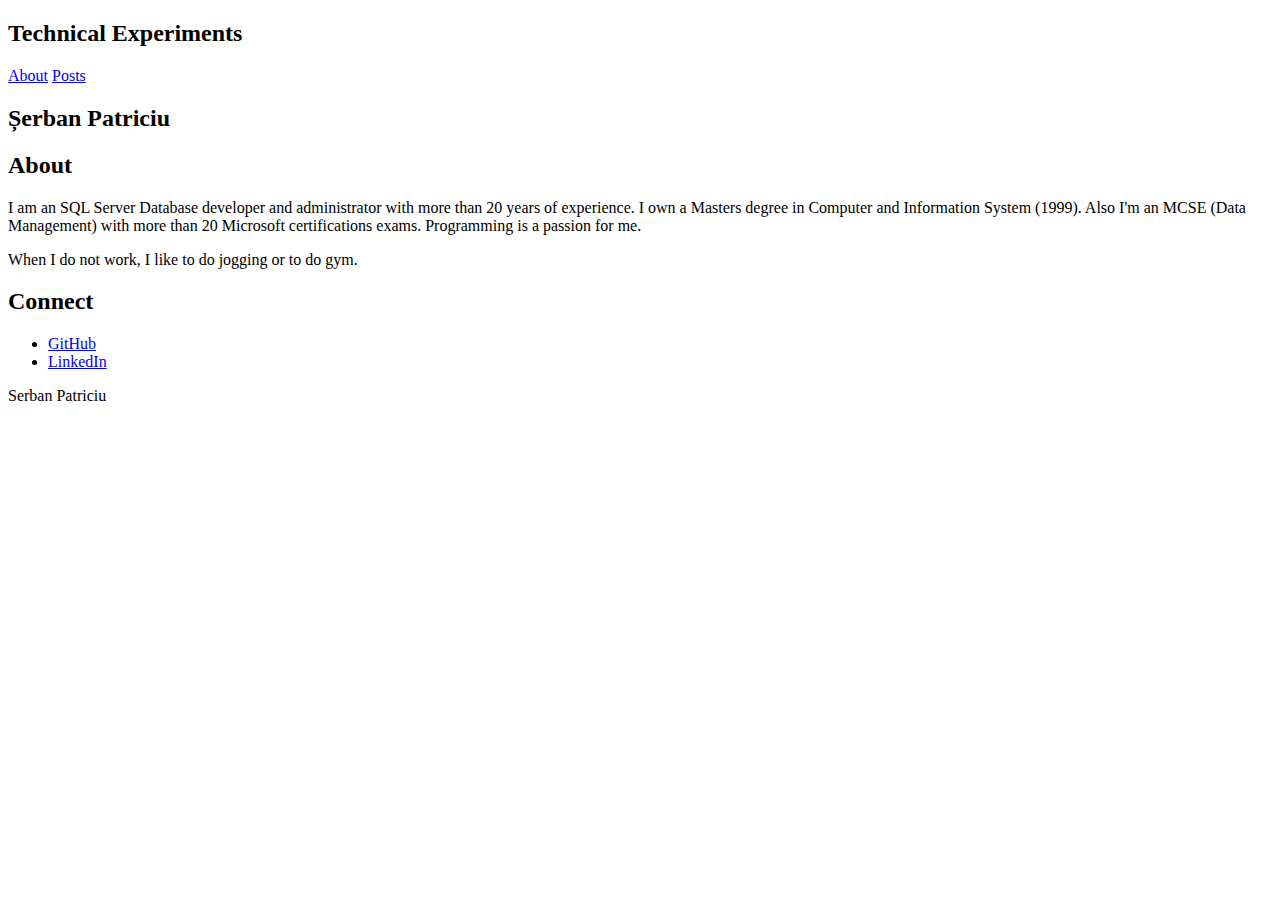
<file: about.html>
<!DOCTYPE html>
<html>

<head>
  <meta charset="utf-8">
  <meta http-equiv="X-UA-Compatible" content="IE=edge">
  <meta name="viewport" content="width=device-width, initial-scale=1">

  <title>Technical Experiments - Sql Server DBA and Developer</title>
  <meta name="description" content="sql server database administrator, sql developer">
</head>

<body>
  <header>
    <h2>Technical Experiments</h2>
    <nav>
      <a href="about.html">About</a>
      <a href="index.html">Posts</a>
    </nav>
  </header>
  <section>
    <h2>Șerban Patriciu</h2>
    <article>
      <h2>About</h2>
      <p>I am an SQL Server Database developer and administrator with more than 20 years of experience. I own a Masters degree
        in Computer and Information System (1999). Also I'm an MCSE (Data Management) with more than 20 Microsoft certifications
        exams. Programming is a passion for me.</p>

      <p>When I do not work, I like to do jogging or to do gym.</p>
    </article>
    <article>
      <h2>Connect</h2>
      <ul>
        <li>
          <a href="https://github.com/pserban">GitHub</a>
        </li>
        <li>
          <a href="https://www.linkedin.com/in/serban-patriciu">LinkedIn</a>
        </li>
      </ul>
    </article>
  </section>
  <footer>
    <p>Serban Patriciu</p>
  </footer>
</body>

</html>
</file>
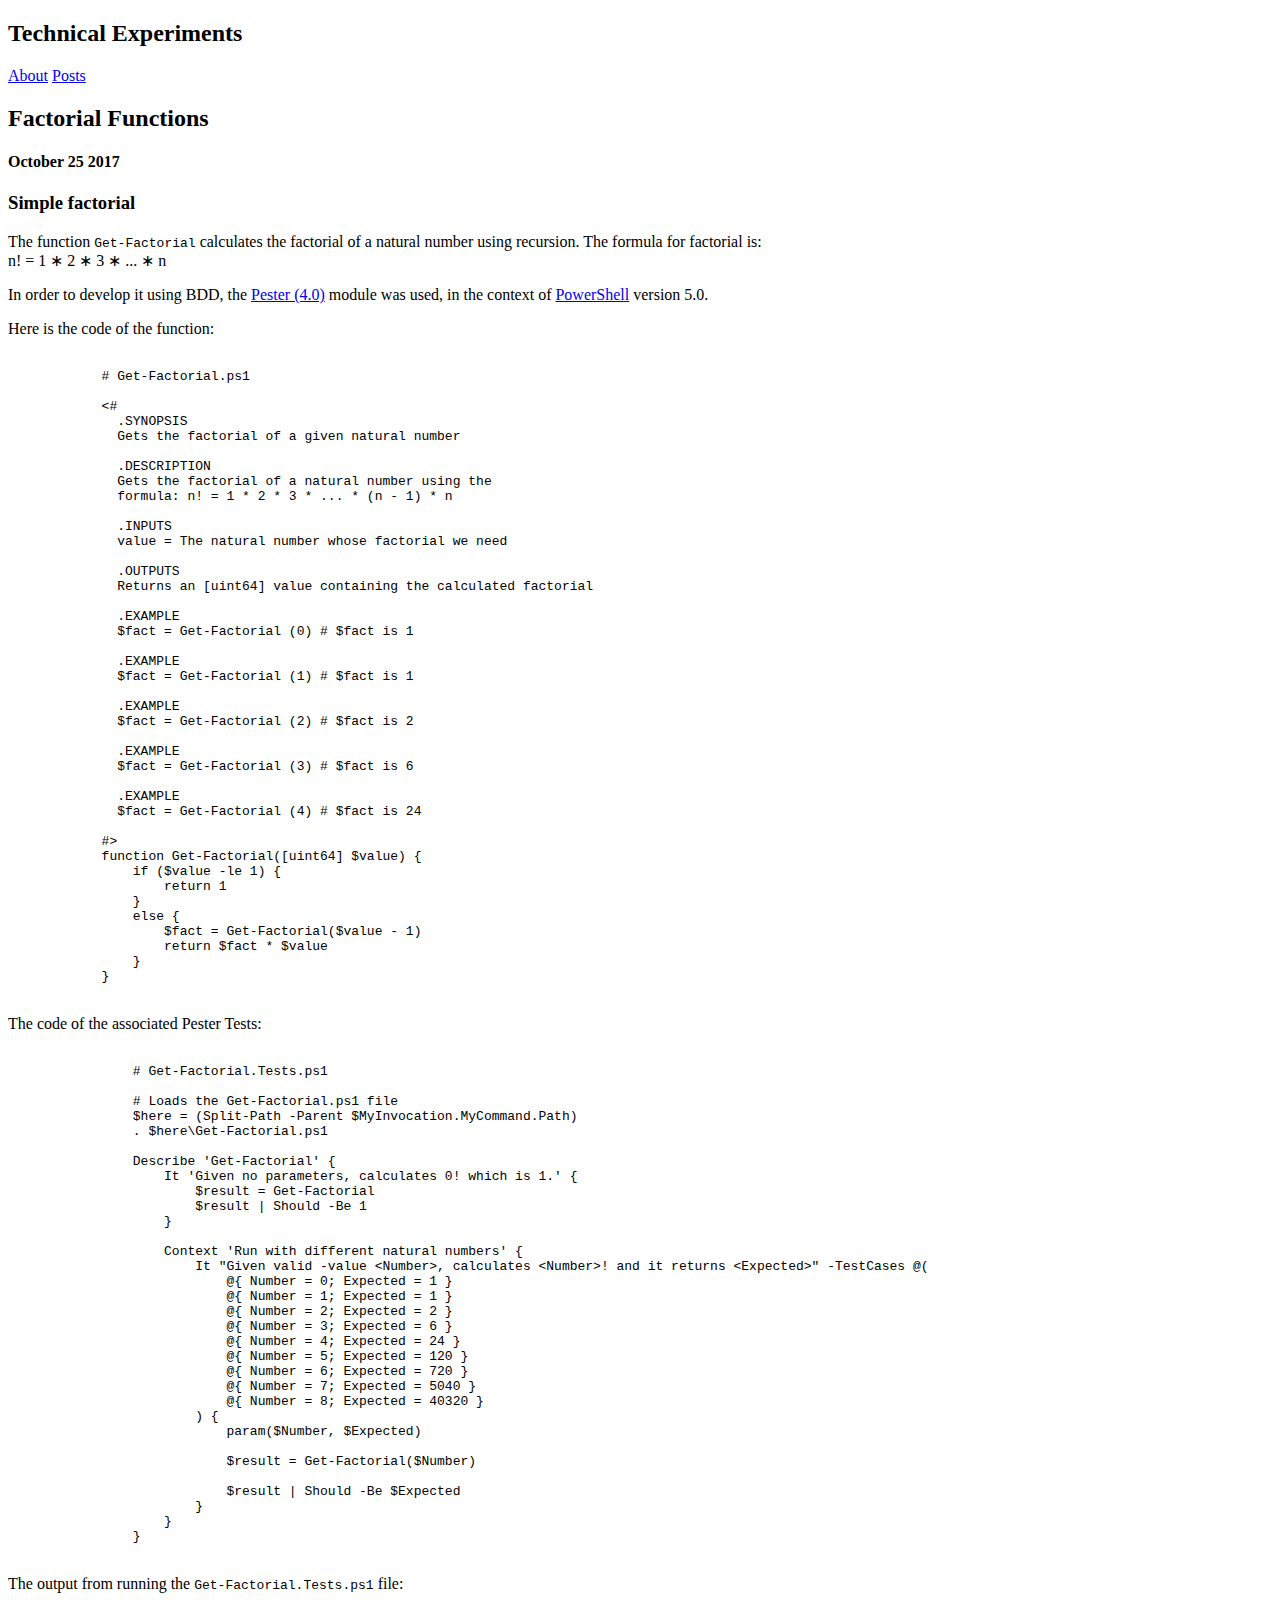
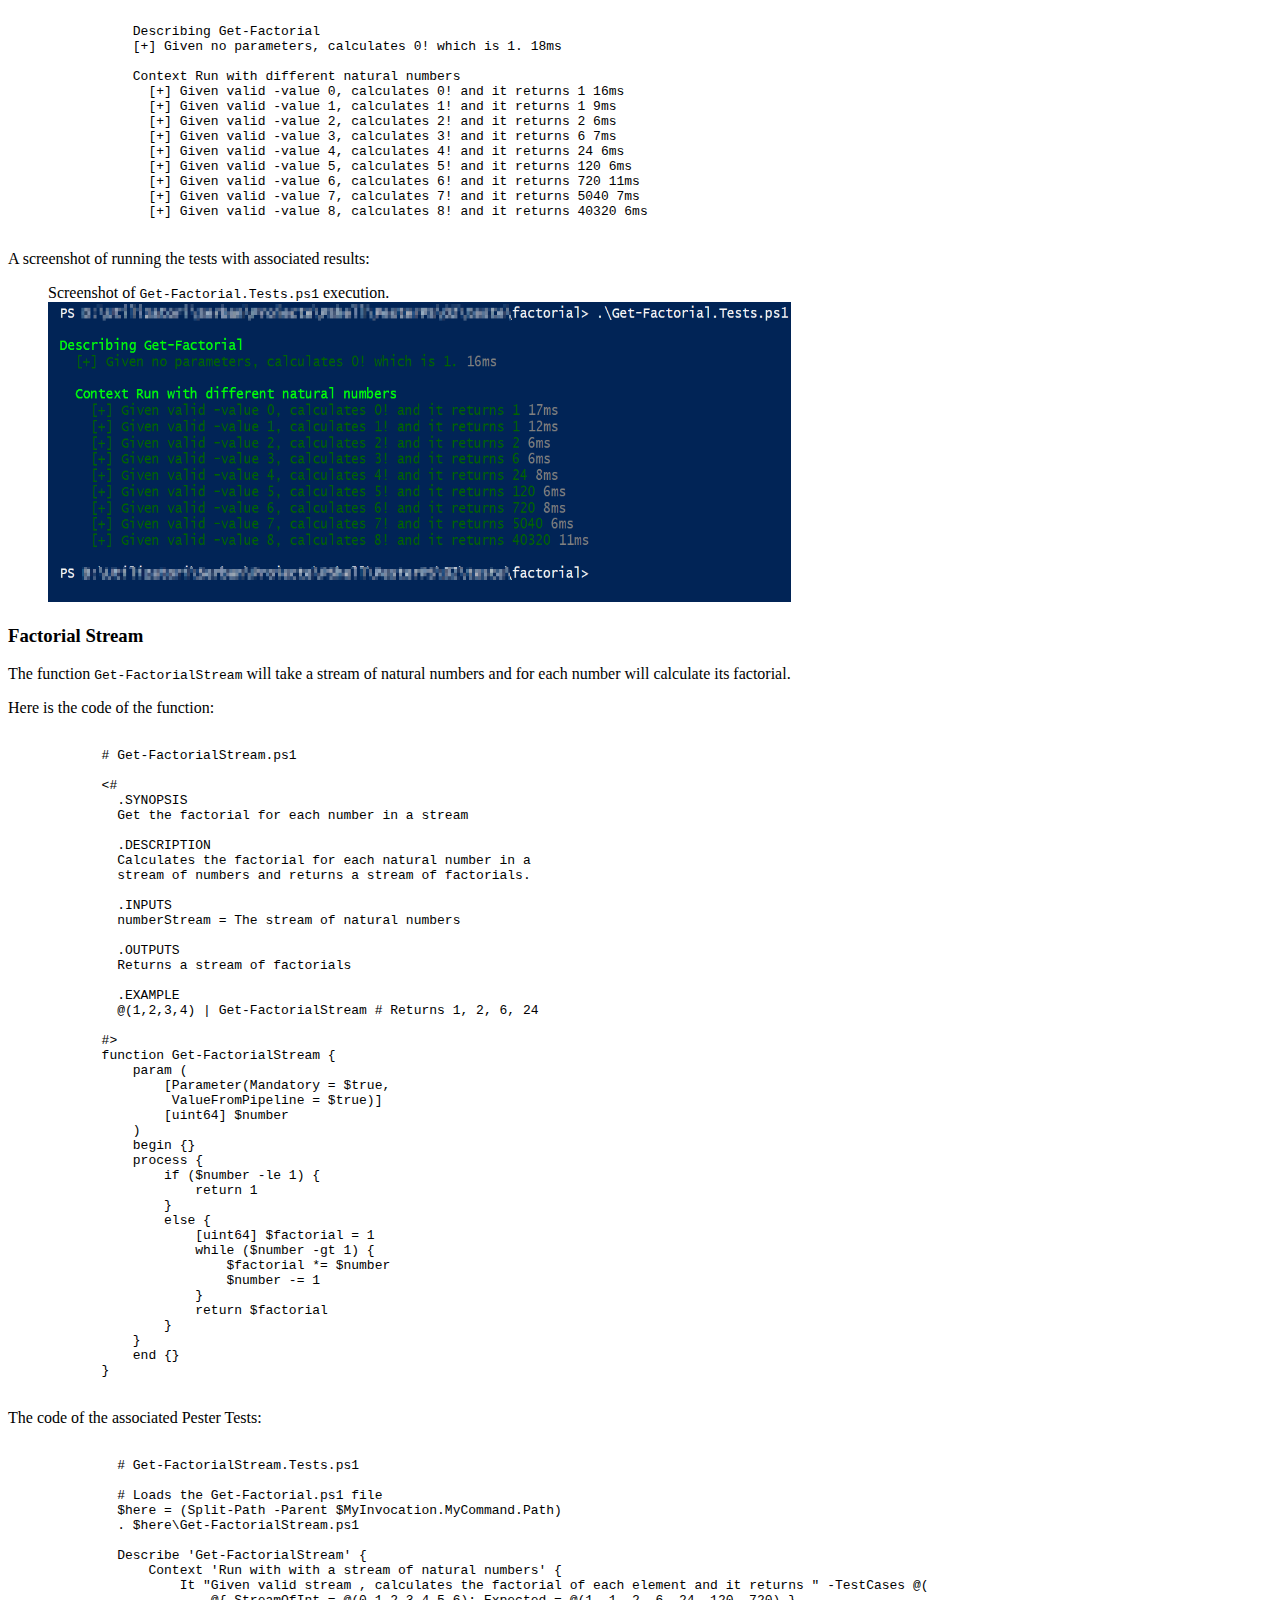
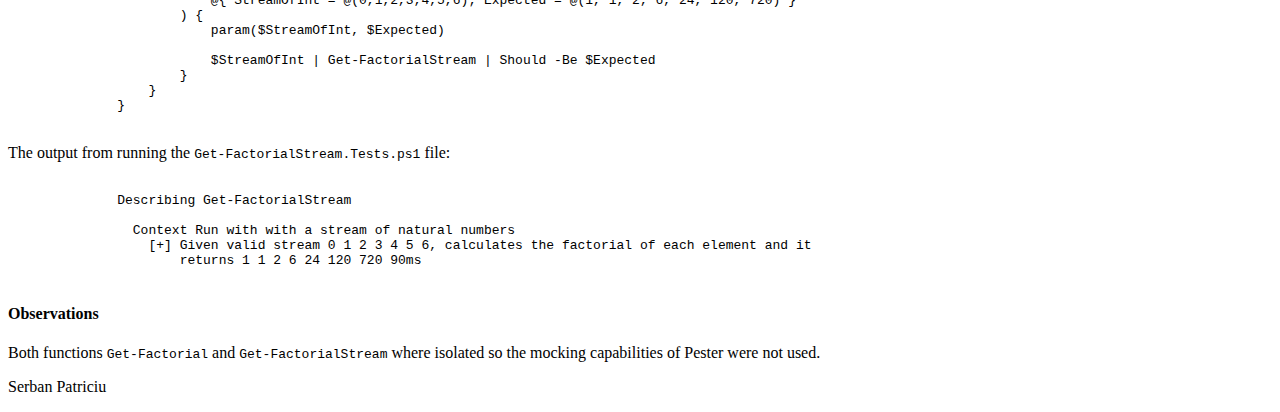
<file: blog/2017/10/25/factorial-pester.html>
<!DOCTYPE html>
<html>

  <head>
  <meta charset="utf-8">
  <meta http-equiv="X-UA-Compatible" content="IE=edge">
  <meta name="viewport" content="width=device-width, initial-scale=1">

  <title>Technical Experiments - PowerShell and Pester</title>
  <meta name="description" content="powershell, pester">
</head>
  <body>
    <header>            
      <h2>Technical Experiments</h2>
      <nav>
        <a href="/about.html">About</a>
        <a href="/index.html">Posts</a>
      </nav>
    </header>
    <section>
      <hgroup>
        <h2>Factorial Functions</h2>
        <h4><time date="2017-10-25" pubdate>October 25 2017</time></h4>
      </hgroup>
      <article>
        <h3>Simple factorial</h3>        
        <p>The function <code>Get-Factorial</code> calculates the factorial of a natural
            number using recursion. The formula for factorial is: <br />
            n! = 1 &lowast; 2 &lowast; 3 &lowast; ... &lowast; n </p>
        <p>In order to develop it using BDD, the 
            <a href="https://github.com/pester/Pester">Pester (4.0)</a> module was used, in
            the context of 
            <a href="https://en.wikipedia.org/wiki/PowerShell">PowerShell</a> version 5.0.</p>
        <p>Here is the code of the function:</p>
        <pre><code>
            # Get-Factorial.ps1
            
            &lt;#
              .SYNOPSIS
              Gets the factorial of a given natural number
            
              .DESCRIPTION
              Gets the factorial of a natural number using the
              formula: n! = 1 * 2 * 3 * ... * (n - 1) * n
            
              .INPUTS 
              value = The natural number whose factorial we need
            
              .OUTPUTS
              Returns an [uint64] value containing the calculated factorial
            
              .EXAMPLE
              $fact = Get-Factorial (0) # $fact is 1
            
              .EXAMPLE
              $fact = Get-Factorial (1) # $fact is 1
            
              .EXAMPLE
              $fact = Get-Factorial (2) # $fact is 2
            
              .EXAMPLE
              $fact = Get-Factorial (3) # $fact is 6
            
              .EXAMPLE
              $fact = Get-Factorial (4) # $fact is 24
            
            #&gt;
            function Get-Factorial([uint64] $value) {
                if ($value -le 1) {
                    return 1
                }
                else {
                    $fact = Get-Factorial($value - 1)
                    return $fact * $value
                }
            }           
        </code></pre>
        <p>The code of the associated Pester Tests:</p>
        <pre><code>
                # Get-Factorial.Tests.ps1
                
                # Loads the Get-Factorial.ps1 file
                $here = (Split-Path -Parent $MyInvocation.MyCommand.Path)
                . $here\Get-Factorial.ps1
                
                Describe 'Get-Factorial' {
                    It 'Given no parameters, calculates 0! which is 1.' {
                        $result = Get-Factorial
                        $result | Should -Be 1
                    }
                
                    Context 'Run with different natural numbers' {
                        It "Given valid -value &lt;Number&gt;, calculates &lt;Number&gt;&#33; and it returns &lt;Expected&gt;" -TestCases @(
                            @{ Number = 0; Expected = 1 }
                            @{ Number = 1; Expected = 1 }
                            @{ Number = 2; Expected = 2 }
                            @{ Number = 3; Expected = 6 }
                            @{ Number = 4; Expected = 24 }
                            @{ Number = 5; Expected = 120 }
                            @{ Number = 6; Expected = 720 }
                            @{ Number = 7; Expected = 5040 }
                            @{ Number = 8; Expected = 40320 }
                        ) {
                            param($Number, $Expected)
                
                            $result = Get-Factorial($Number)
                
                            $result | Should -Be $Expected
                        }
                    }
                }            
        </code></pre>
        <p>The output from running the 
            <code>Get-Factorial.Tests.ps1</code> file:
        </p>
        <pre><output>
                Describing Get-Factorial
                [+] Given no parameters, calculates 0! which is 1. 18ms
              
                Context Run with different natural numbers
                  [+] Given valid -value 0, calculates 0! and it returns 1 16ms
                  [+] Given valid -value 1, calculates 1! and it returns 1 9ms
                  [+] Given valid -value 2, calculates 2! and it returns 2 6ms
                  [+] Given valid -value 3, calculates 3! and it returns 6 7ms
                  [+] Given valid -value 4, calculates 4! and it returns 24 6ms
                  [+] Given valid -value 5, calculates 5! and it returns 120 6ms
                  [+] Given valid -value 6, calculates 6! and it returns 720 11ms
                  [+] Given valid -value 7, calculates 7! and it returns 5040 7ms
                  [+] Given valid -value 8, calculates 8! and it returns 40320 6ms            
        </output></pre>   
        <p>A screenshot of running the tests with associated results:</p>
        <figure>
            <figcaption>
                Screenshot of <code>Get-Factorial.Tests.ps1</code> execution.
            </figcaption>
            <img src="factorialpester01.png" height="300" width="743">                
        </figure>    
      </article>
      <article>
          <h3>Factorial Stream</h3>
          <p>The function <code>Get-FactorialStream</code> will take a stream of
            natural numbers and for each number will calculate its factorial.
          </p>    
          <p>Here is the code of the function:</p>
          <pre><code>
            # Get-FactorialStream.ps1
            
            &lt;#
              .SYNOPSIS
              Get the factorial for each number in a stream
            
              .DESCRIPTION
              Calculates the factorial for each natural number in a
              stream of numbers and returns a stream of factorials.
            
              .INPUTS
              numberStream = The stream of natural numbers
              
              .OUTPUTS
              Returns a stream of factorials
              
              .EXAMPLE
              @(1,2,3,4) | Get-FactorialStream # Returns 1, 2, 6, 24
                
            #&gt;
            function Get-FactorialStream {
                param (
                    [Parameter(Mandatory = $true,
                     ValueFromPipeline = $true)]
                    [uint64] $number
                )
                begin {}
                process {
                    if ($number -le 1) {
                        return 1
                    }
                    else {
                        [uint64] $factorial = 1
                        while ($number -gt 1) {
                            $factorial *= $number
                            $number -= 1
                        }
                        return $factorial
                    }
                }
                end {}
            }           
          </code></pre> 
          <p>The code of the associated Pester Tests:</p>
          <pre><code>
              # Get-FactorialStream.Tests.ps1
              
              # Loads the Get-Factorial.ps1 file
              $here = (Split-Path -Parent $MyInvocation.MyCommand.Path)
              . $here\Get-FactorialStream.ps1
              
              Describe 'Get-FactorialStream' {
                  Context 'Run with with a stream of natural numbers' {
                      It "Given valid stream <StreamOfInt>, calculates the factorial of each element and it returns <Expected>" -TestCases @(
                          @{ StreamOfInt = @(0,1,2,3,4,5,6); Expected = @(1, 1, 2, 6, 24, 120, 720) }
                      ) {
                          param($StreamOfInt, $Expected) 
              
                          $StreamOfInt | Get-FactorialStream | Should -Be $Expected
                      }
                  }
              }            
          </code></pre>
          <p>The output from running the 
              <code>Get-FactorialStream.Tests.ps1</code> file:
          </p>
          <pre><output>
              Describing Get-FactorialStream
              
                Context Run with with a stream of natural numbers
                  [+] Given valid stream 0 1 2 3 4 5 6, calculates the factorial of each element and it 
                      returns 1 1 2 6 24 120 720 90ms            
          </output></pre>                        
      </article>
      <article>
        <h4>Observations</h4>
        <p>Both functions <code>Get-Factorial</code> and <code>Get-FactorialStream</code> 
          where isolated so the mocking capabilities of Pester were not used.</p>
      </article>
    </section>
    <footer>
      <p>Serban Patriciu</p>
    </footer>
  </body>
</html>
</file>
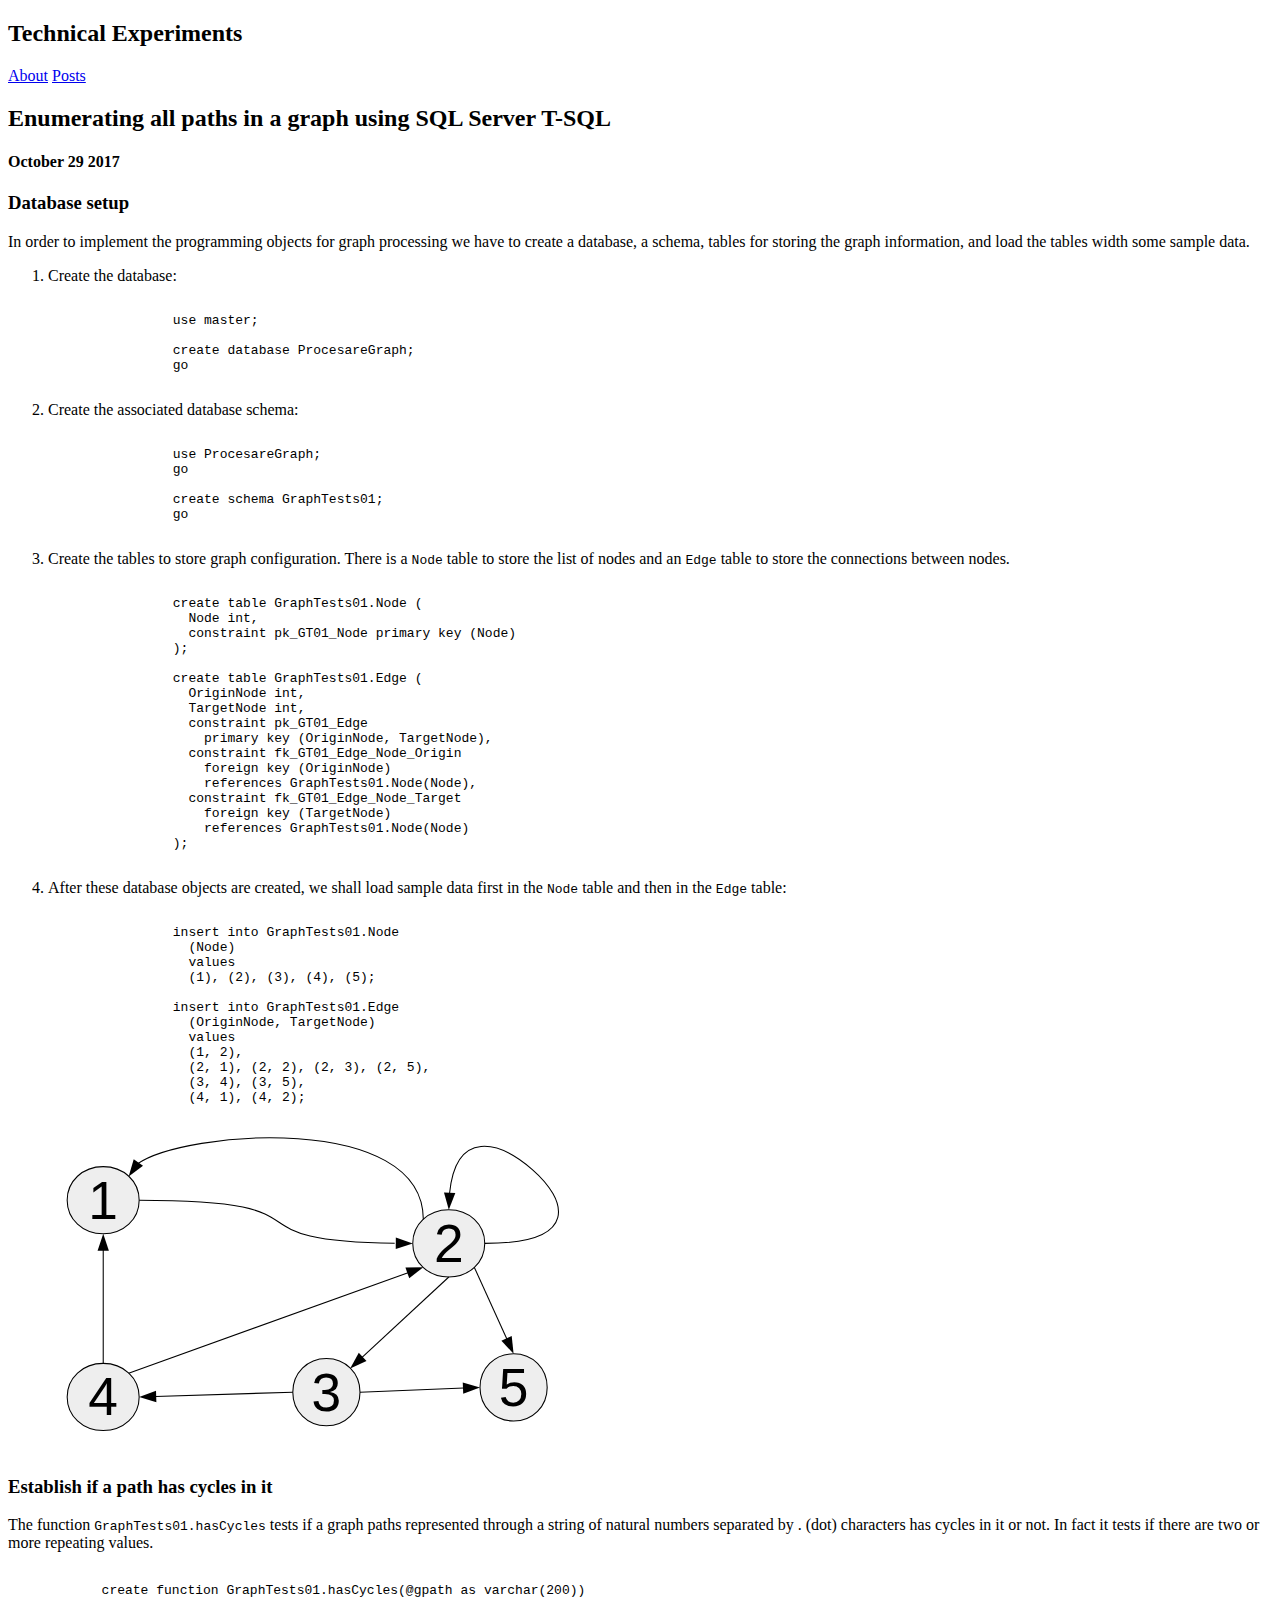
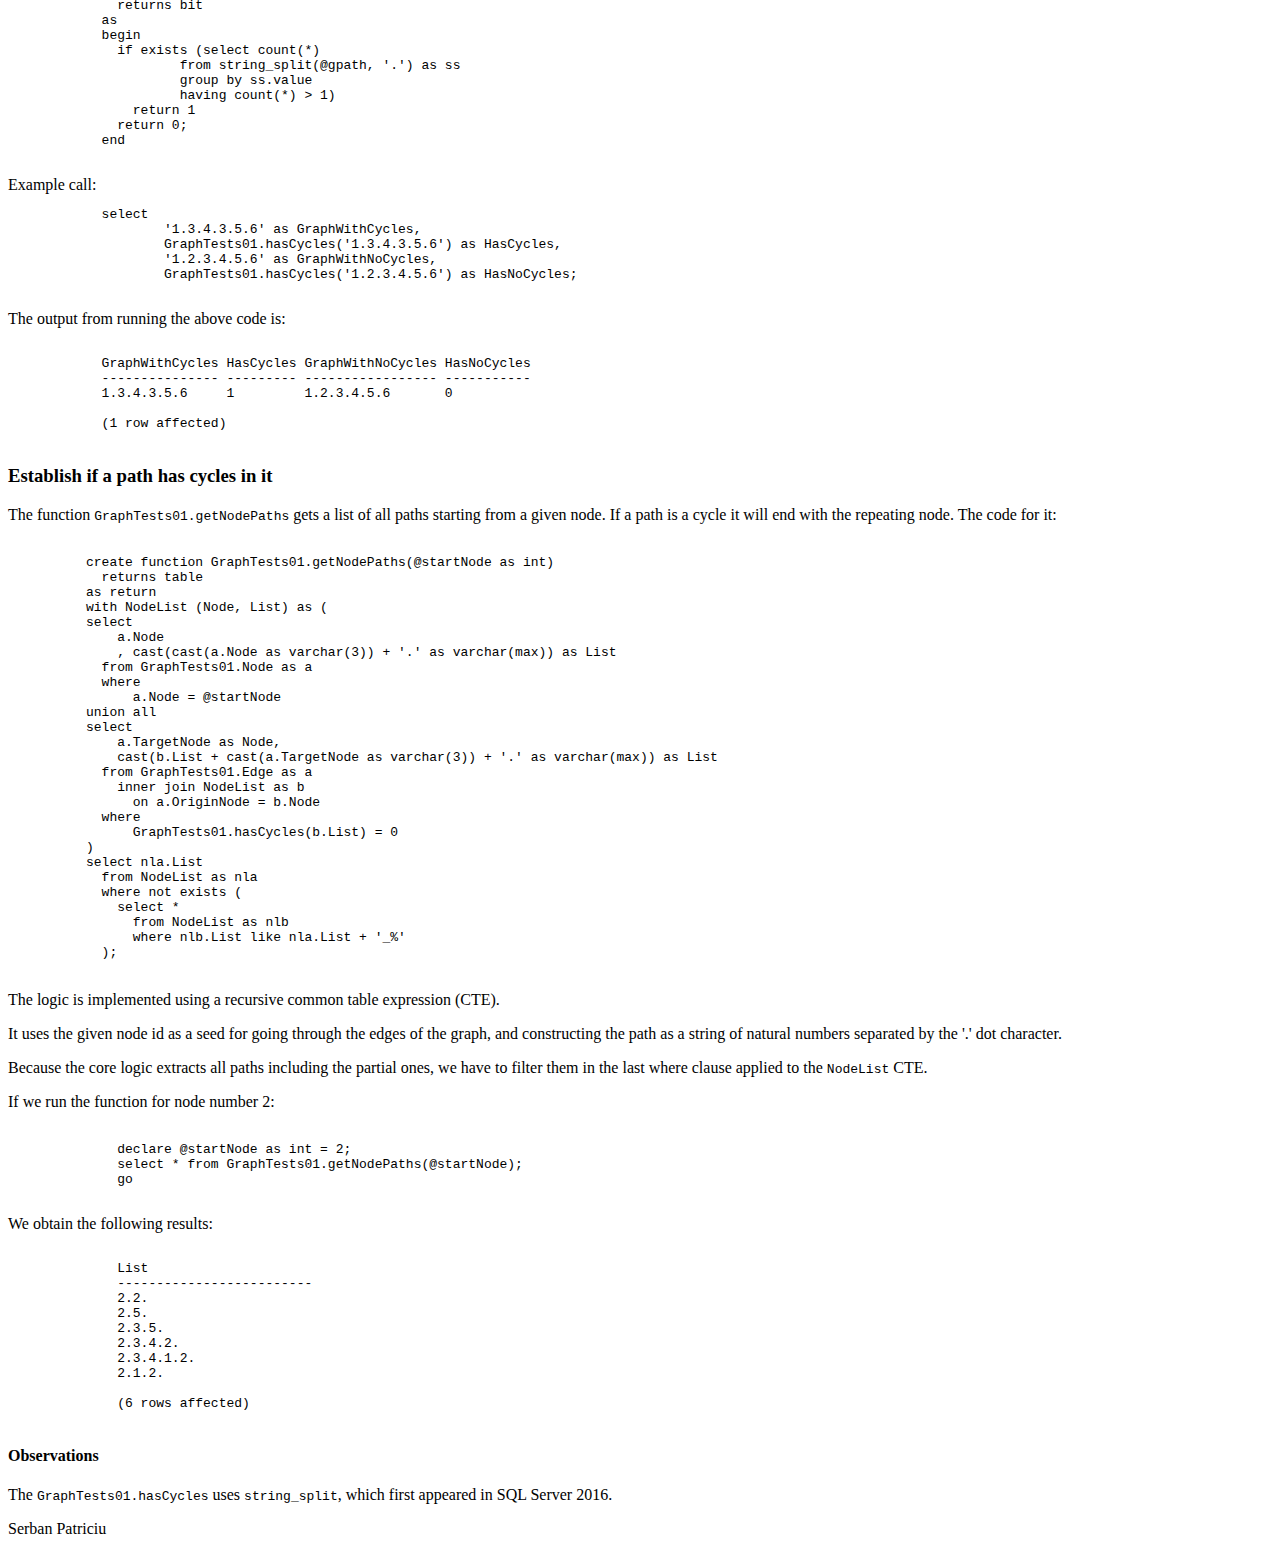
<file: blog/2017/10/29/tsql_graph_path_enumeration.html>
<!DOCTYPE html>
<html>

  <head>
  <meta charset="utf-8">
  <meta http-equiv="X-UA-Compatible" content="IE=edge">
  <meta name="viewport" content="width=device-width, initial-scale=1">

  <title>Technical Experiments - PowerShell and Pester</title>
  <meta name="description" content="t-sql, sql server cte, graph, table-valued function">
</head>
  <body>
    <header>            
      <h2>Technical Experiments</h2>
      <nav>
        <a href="/about.html">About</a>
        <a href="/index.html">Posts</a>
      </nav>
    </header>
    <section>
      <hgroup>
        <h2>Enumerating all paths in a graph using SQL Server T-SQL</h2>
        <h4><time date="2017-10-29" pubdate>October 29 2017</time></h4>
      </hgroup>
      <article>
        <h3>Database setup</h3>
        <p>
          In order to implement the programming objects for graph
          processing we have to create a database, a schema, tables
          for storing the graph information, and load the tables width
          some sample data.
          <ol>
            <li>
              Create the database:
              <pre><code>
                use master;
                
                create database ProcesareGraph;
                go      
              </code></pre>
            </li>
            <li>
              Create the associated database schema:
              <pre><code>
                use ProcesareGraph;
                go
                
                create schema GraphTests01;
                go                      
              </code></pre>
            </li>
            <li>
              Create the tables to store graph configuration. There is a
              <code>Node</code> table to store the list of nodes and an
              <code>Edge</code> table to store the connections between nodes.
              <pre><code>
                create table GraphTests01.Node (
                  Node int,
                  constraint pk_GT01_Node primary key (Node)
                );
                
                create table GraphTests01.Edge (
                  OriginNode int,
                  TargetNode int,
                  constraint pk_GT01_Edge 
                    primary key (OriginNode, TargetNode),
                  constraint fk_GT01_Edge_Node_Origin
                    foreign key (OriginNode) 
                    references GraphTests01.Node(Node),
                  constraint fk_GT01_Edge_Node_Target
                    foreign key (TargetNode)
                    references GraphTests01.Node(Node)
                );                      
              </code></pre>
            </li>
            <li>
              After these database objects are created, we shall load
              sample data first in the <code>Node</code> table and then
              in the <code>Edge</code> table:
              <pre><code>
                insert into GraphTests01.Node
                  (Node)
                  values
                  (1), (2), (3), (4), (5);
                
                insert into GraphTests01.Edge
                  (OriginNode, TargetNode)
                  values
                  (1, 2),
                  (2, 1), (2, 2), (2, 3), (2, 5),
                  (3, 4), (3, 5),
                  (4, 1), (4, 2);                                            
              </code></pre>

              <svg version="1.2" width="141.11mm" height="84.67mm" viewBox="0 0 14111 8467" preserveAspectRatio="xMidYMid" fill-rule="evenodd" stroke-width="28.222" stroke-linejoin="round" xmlns="http://www.w3.org/2000/svg" xmlns:ooo="http://xml.openoffice.org/svg/export" xmlns:xlink="http://www.w3.org/1999/xlink" xmlns:presentation="http://sun.com/xmlns/staroffice/presentation" xmlns:smil="http://www.w3.org/2001/SMIL20/" xmlns:anim="urn:oasis:names:tc:opendocument:xmlns:animation:1.0" xml:space="preserve">
                <defs class="ClipPathGroup">
                 <clipPath id="presentation_clip_path" clipPathUnits="userSpaceOnUse">
                  <rect x="0" y="0" width="14111" height="8467"/>
                 </clipPath>
                 <clipPath id="presentation_clip_path_shrink" clipPathUnits="userSpaceOnUse">
                  <rect x="14" y="8" width="14083" height="8451"/>
                 </clipPath>
                </defs>
                <defs>
                 <font id="EmbeddedFont_1" horiz-adv-x="2048">
                  <font-face font-family="Liberation Sans embedded" units-per-em="2048" font-weight="normal" font-style="normal" ascent="1852" descent="423"/>
                  <missing-glyph horiz-adv-x="2048" d="M 0,0 L 2047,0 2047,2047 0,2047 0,0 Z"/>
                  <glyph unicode="5" horiz-adv-x="980" d="M 1053,459 C 1053,310 1009,193 921,108 832,23 710,-20 553,-20 422,-20 316,9 235,66 154,123 103,206 82,315 L 264,336 C 302,197 400,127 557,127 654,127 729,156 784,215 839,273 866,353 866,455 866,544 839,615 784,670 729,725 654,752 561,752 512,752 467,744 425,729 383,714 341,688 299,651 L 123,651 170,1409 971,1409 971,1256 334,1256 307,809 C 385,869 482,899 598,899 737,899 847,858 930,777 1012,696 1053,590 1053,459 Z"/>
                  <glyph unicode="4" horiz-adv-x="1060" d="M 881,319 L 881,0 711,0 711,319 47,319 47,459 692,1409 881,1409 881,461 1079,461 1079,319 881,319 Z M 711,1206 C 710,1202 700,1184 683,1153 666,1122 653,1100 644,1087 L 283,555 229,481 213,461 711,461 711,1206 Z"/>
                  <glyph unicode="3" horiz-adv-x="980" d="M 1049,389 C 1049,259 1008,158 925,87 842,16 724,-20 571,-20 428,-20 315,12 230,77 145,141 94,236 78,362 L 264,379 C 288,212 390,129 571,129 662,129 733,151 785,196 836,241 862,307 862,395 862,472 833,532 774,575 715,618 629,639 518,639 L 416,639 416,795 514,795 C 613,795 689,817 744,860 798,903 825,962 825,1038 825,1113 803,1173 759,1217 714,1260 648,1282 561,1282 482,1282 418,1262 369,1221 320,1180 291,1123 283,1049 L 102,1063 C 115,1178 163,1268 246,1333 328,1398 434,1430 563,1430 704,1430 814,1397 893,1332 971,1266 1010,1174 1010,1057 1010,967 985,894 935,838 884,781 811,743 715,723 L 715,719 C 820,708 902,672 961,613 1020,554 1049,479 1049,389 Z"/>
                  <glyph unicode="2" horiz-adv-x="980" d="M 103,0 L 103,127 C 137,205 179,274 228,334 277,393 328,447 382,496 436,544 490,589 543,630 596,671 643,713 686,754 729,795 763,839 790,884 816,929 829,981 829,1038 829,1115 806,1175 761,1218 716,1261 653,1282 572,1282 495,1282 432,1261 383,1220 333,1178 304,1119 295,1044 L 111,1061 C 124,1174 172,1263 255,1330 337,1397 443,1430 572,1430 714,1430 823,1397 900,1330 976,1263 1014,1167 1014,1044 1014,989 1002,935 977,881 952,827 914,773 865,719 816,665 721,581 582,468 505,405 444,349 399,299 354,248 321,200 301,153 L 1036,153 1036,0 103,0 Z"/>
                  <glyph unicode="1" horiz-adv-x="900" d="M 156,0 L 156,153 515,153 515,1237 197,1010 197,1180 530,1409 696,1409 696,153 1039,153 1039,0 156,0 Z"/>
                 </font>
                </defs>
                <defs class="TextShapeIndex">
                 <g ooo:slide="id1" ooo:id-list="id3 id4 id5 id6 id7 id8 id9 id10 id11 id12 id13 id14 id15 id16"/>
                </defs>
                <defs class="EmbeddedBulletChars">
                 <g id="bullet-char-template-57356" transform="scale(0.00048828125,-0.00048828125)">
                  <path d="M 580,1141 L 1163,571 580,0 -4,571 580,1141 Z"/>
                 </g>
                 <g id="bullet-char-template-57354" transform="scale(0.00048828125,-0.00048828125)">
                  <path d="M 8,1128 L 1137,1128 1137,0 8,0 8,1128 Z"/>
                 </g>
                 <g id="bullet-char-template-10146" transform="scale(0.00048828125,-0.00048828125)">
                  <path d="M 174,0 L 602,739 174,1481 1456,739 174,0 Z M 1358,739 L 309,1346 659,739 1358,739 Z"/>
                 </g>
                 <g id="bullet-char-template-10132" transform="scale(0.00048828125,-0.00048828125)">
                  <path d="M 2015,739 L 1276,0 717,0 1260,543 174,543 174,936 1260,936 717,1481 1274,1481 2015,739 Z"/>
                 </g>
                 <g id="bullet-char-template-10007" transform="scale(0.00048828125,-0.00048828125)">
                  <path d="M 0,-2 C -7,14 -16,27 -25,37 L 356,567 C 262,823 215,952 215,954 215,979 228,992 255,992 264,992 276,990 289,987 310,991 331,999 354,1012 L 381,999 492,748 772,1049 836,1024 860,1049 C 881,1039 901,1025 922,1006 886,937 835,863 770,784 769,783 710,716 594,584 L 774,223 C 774,196 753,168 711,139 L 727,119 C 717,90 699,76 672,76 641,76 570,178 457,381 L 164,-76 C 142,-110 111,-127 72,-127 30,-127 9,-110 8,-76 1,-67 -2,-52 -2,-32 -2,-23 -1,-13 0,-2 Z"/>
                 </g>
                 <g id="bullet-char-template-10004" transform="scale(0.00048828125,-0.00048828125)">
                  <path d="M 285,-33 C 182,-33 111,30 74,156 52,228 41,333 41,471 41,549 55,616 82,672 116,743 169,778 240,778 293,778 328,747 346,684 L 369,508 C 377,444 397,411 428,410 L 1163,1116 C 1174,1127 1196,1133 1229,1133 1271,1133 1292,1118 1292,1087 L 1292,965 C 1292,929 1282,901 1262,881 L 442,47 C 390,-6 338,-33 285,-33 Z"/>
                 </g>
                 <g id="bullet-char-template-9679" transform="scale(0.00048828125,-0.00048828125)">
                  <path d="M 813,0 C 632,0 489,54 383,161 276,268 223,411 223,592 223,773 276,916 383,1023 489,1130 632,1184 813,1184 992,1184 1136,1130 1245,1023 1353,916 1407,772 1407,592 1407,412 1353,268 1245,161 1136,54 992,0 813,0 Z"/>
                 </g>
                 <g id="bullet-char-template-8226" transform="scale(0.00048828125,-0.00048828125)">
                  <path d="M 346,457 C 273,457 209,483 155,535 101,586 74,649 74,723 74,796 101,859 155,911 209,963 273,989 346,989 419,989 480,963 531,910 582,859 608,796 608,723 608,648 583,586 532,535 482,483 420,457 346,457 Z"/>
                 </g>
                 <g id="bullet-char-template-8211" transform="scale(0.00048828125,-0.00048828125)">
                  <path d="M -4,459 L 1135,459 1135,606 -4,606 -4,459 Z"/>
                 </g>
                 <g id="bullet-char-template-61548" transform="scale(0.00048828125,-0.00048828125)">
                  <path d="M 173,740 C 173,903 231,1043 346,1159 462,1274 601,1332 765,1332 928,1332 1067,1274 1183,1159 1299,1043 1357,903 1357,740 1357,577 1299,437 1183,322 1067,206 928,148 765,148 601,148 462,206 346,322 231,437 173,577 173,740 Z"/>
                 </g>
                </defs>
                <defs class="TextEmbeddedBitmaps"/>
                <g>
                 <g id="id2" class="Master_Slide">
                  <g id="bg-id2" class="Background"/>
                  <g id="bo-id2" class="BackgroundObjects"/>
                 </g>
                </g>
                <g class="SlideGroup">
                 <g>
                  <g id="container-id1">
                   <g id="id1" class="Slide" clip-path="url(#presentation_clip_path)">
                    <g class="Page">
                     <g class="com.sun.star.drawing.CustomShape">
                      <g id="id3">
                       <rect class="BoundingBox" stroke="none" fill="none" x="506" y="888" width="1909" height="1782"/>
                       <path fill="rgb(238,238,238)" stroke="none" d="M 1459,889 C 1999,889 2412,1274 2412,1778 2412,2282 1999,2667 1459,2667 919,2667 507,2282 507,1778 507,1274 919,889 1459,889 Z M 507,889 L 507,889 Z M 2413,2668 L 2413,2668 Z"/>
                       <path fill="none" stroke="rgb(0,0,0)" d="M 1459,889 C 1999,889 2412,1274 2412,1778 2412,2282 1999,2667 1459,2667 919,2667 507,2282 507,1778 507,1274 919,889 1459,889 Z"/>
                       <path fill="none" stroke="rgb(0,0,0)" d="M 507,889 L 507,889 Z"/>
                       <path fill="none" stroke="rgb(0,0,0)" d="M 2413,2668 L 2413,2668 Z"/>
                       <text class="TextShape"><tspan class="TextParagraph" font-family="Liberation Sans, sans-serif" font-size="1411px" font-weight="400"><tspan class="TextPosition" x="1068" y="2265"><tspan fill="rgb(0,0,0)" stroke="none">1</tspan></tspan></tspan></text>
                      </g>
                     </g>
                     <g class="com.sun.star.drawing.CustomShape">
                      <g id="id4">
                       <rect class="BoundingBox" stroke="none" fill="none" x="9650" y="2031" width="1909" height="1782"/>
                       <path fill="rgb(238,238,238)" stroke="none" d="M 10603,2032 C 11143,2032 11556,2417 11556,2921 11556,3425 11143,3810 10603,3810 10063,3810 9651,3425 9651,2921 9651,2417 10063,2032 10603,2032 Z M 9651,2032 L 9651,2032 Z M 11557,3811 L 11557,3811 Z"/>
                       <path fill="none" stroke="rgb(0,0,0)" d="M 10603,2032 C 11143,2032 11556,2417 11556,2921 11556,3425 11143,3810 10603,3810 10063,3810 9651,3425 9651,2921 9651,2417 10063,2032 10603,2032 Z"/>
                       <path fill="none" stroke="rgb(0,0,0)" d="M 9651,2032 L 9651,2032 Z"/>
                       <path fill="none" stroke="rgb(0,0,0)" d="M 11557,3811 L 11557,3811 Z"/>
                       <text class="TextShape"><tspan class="TextParagraph" font-family="Liberation Sans, sans-serif" font-size="1411px" font-weight="400"><tspan class="TextPosition" x="10212" y="3408"><tspan fill="rgb(0,0,0)" stroke="none">2</tspan></tspan></tspan></text>
                      </g>
                     </g>
                     <g class="com.sun.star.drawing.CustomShape">
                      <g id="id5">
                       <rect class="BoundingBox" stroke="none" fill="none" x="6476" y="5968" width="1782" height="1782"/>
                       <path fill="rgb(238,238,238)" stroke="none" d="M 7366,5969 C 7870,5969 8255,6354 8255,6858 8255,7362 7870,7747 7366,7747 6862,7747 6477,7362 6477,6858 6477,6354 6862,5969 7366,5969 Z M 6477,5969 L 6477,5969 Z M 8256,7748 L 8256,7748 Z"/>
                       <path fill="none" stroke="rgb(0,0,0)" d="M 7366,5969 C 7870,5969 8255,6354 8255,6858 8255,7362 7870,7747 7366,7747 6862,7747 6477,7362 6477,6858 6477,6354 6862,5969 7366,5969 Z"/>
                       <path fill="none" stroke="rgb(0,0,0)" d="M 6477,5969 L 6477,5969 Z"/>
                       <path fill="none" stroke="rgb(0,0,0)" d="M 8256,7748 L 8256,7748 Z"/>
                       <text class="TextShape"><tspan class="TextParagraph" font-family="Liberation Sans, sans-serif" font-size="1411px" font-weight="400"><tspan class="TextPosition" x="6974" y="7345"><tspan fill="rgb(0,0,0)" stroke="none">3</tspan></tspan></tspan></text>
                      </g>
                     </g>
                     <g class="com.sun.star.drawing.CustomShape">
                      <g id="id6">
                       <rect class="BoundingBox" stroke="none" fill="none" x="506" y="6095" width="1909" height="1782"/>
                       <path fill="rgb(238,238,238)" stroke="none" d="M 1459,6096 C 1999,6096 2412,6481 2412,6985 2412,7489 1999,7874 1459,7874 919,7874 507,7489 507,6985 507,6481 919,6096 1459,6096 Z M 507,6096 L 507,6096 Z M 2413,7875 L 2413,7875 Z"/>
                       <path fill="none" stroke="rgb(0,0,0)" d="M 1459,6096 C 1999,6096 2412,6481 2412,6985 2412,7489 1999,7874 1459,7874 919,7874 507,7489 507,6985 507,6481 919,6096 1459,6096 Z"/>
                       <path fill="none" stroke="rgb(0,0,0)" d="M 507,6096 L 507,6096 Z"/>
                       <path fill="none" stroke="rgb(0,0,0)" d="M 2413,7875 L 2413,7875 Z"/>
                       <text class="TextShape"><tspan class="TextParagraph" font-family="Liberation Sans, sans-serif" font-size="1411px" font-weight="400"><tspan class="TextPosition" x="1068" y="7472"><tspan fill="rgb(0,0,0)" stroke="none">4</tspan></tspan></tspan></text>
                      </g>
                     </g>
                     <g class="com.sun.star.drawing.CustomShape">
                      <g id="id7">
                       <rect class="BoundingBox" stroke="none" fill="none" x="11429" y="5841" width="1782" height="1782"/>
                       <path fill="rgb(238,238,238)" stroke="none" d="M 12319,5842 C 12823,5842 13208,6227 13208,6731 13208,7235 12823,7620 12319,7620 11815,7620 11430,7235 11430,6731 11430,6227 11815,5842 12319,5842 Z M 11430,5842 L 11430,5842 Z M 13209,7621 L 13209,7621 Z"/>
                       <path fill="none" stroke="rgb(0,0,0)" d="M 12319,5842 C 12823,5842 13208,6227 13208,6731 13208,7235 12823,7620 12319,7620 11815,7620 11430,7235 11430,6731 11430,6227 11815,5842 12319,5842 Z"/>
                       <path fill="none" stroke="rgb(0,0,0)" d="M 11430,5842 L 11430,5842 Z"/>
                       <path fill="none" stroke="rgb(0,0,0)" d="M 13209,7621 L 13209,7621 Z"/>
                       <text class="TextShape"><tspan class="TextParagraph" font-family="Liberation Sans, sans-serif" font-size="1411px" font-weight="400"><tspan class="TextPosition" x="11927" y="7218"><tspan fill="rgb(0,0,0)" stroke="none">5</tspan></tspan></tspan></text>
                      </g>
                     </g>
                     <g class="com.sun.star.drawing.ConnectorShape">
                      <g id="id8">
                       <rect class="BoundingBox" stroke="none" fill="none" x="11277" y="3549" width="1043" height="2294"/>
                       <path fill="none" stroke="rgb(0,0,0)" d="M 11278,3550 L 12141,5450"/>
                       <path fill="rgb(0,0,0)" stroke="none" d="M 12319,5842 L 12269,5370 11996,5494 12319,5842 Z"/>
                      </g>
                     </g>
                     <g class="com.sun.star.drawing.ConnectorShape">
                      <g id="id9">
                       <rect class="BoundingBox" stroke="none" fill="none" x="7995" y="3809" width="2612" height="2421"/>
                       <path fill="none" stroke="rgb(0,0,0)" d="M 10605,3810 L 8310,5937"/>
                       <path fill="rgb(0,0,0)" stroke="none" d="M 7995,6229 L 8427,6033 8223,5813 7995,6229 Z"/>
                      </g>
                     </g>
                     <g class="com.sun.star.drawing.ConnectorShape">
                      <g id="id10">
                       <rect class="BoundingBox" stroke="none" fill="none" x="8254" y="6599" width="3177" height="301"/>
                       <path fill="none" stroke="rgb(0,0,0)" d="M 8255,6858 L 11000,6748"/>
                       <path fill="rgb(0,0,0)" stroke="none" d="M 11430,6731 L 10974,6599 10986,6899 11430,6731 Z"/>
                      </g>
                     </g>
                     <g class="com.sun.star.drawing.ConnectorShape">
                      <g id="id11">
                       <rect class="BoundingBox" stroke="none" fill="none" x="2133" y="3550" width="7799" height="2808"/>
                       <path fill="none" stroke="rgb(0,0,0)" d="M 2134,6356 L 9526,3696"/>
                       <path fill="rgb(0,0,0)" stroke="none" d="M 9931,3550 L 9457,3561 9558,3844 9931,3550 Z"/>
                      </g>
                     </g>
                     <g class="com.sun.star.drawing.ConnectorShape">
                      <g id="id12">
                       <rect class="BoundingBox" stroke="none" fill="none" x="1311" y="2667" width="301" height="3431"/>
                       <path fill="none" stroke="rgb(0,0,0)" d="M 1461,6096 L 1461,3097"/>
                       <path fill="rgb(0,0,0)" stroke="none" d="M 1461,2667 L 1311,3117 1611,3117 1461,2667 Z"/>
                      </g>
                     </g>
                     <g class="com.sun.star.drawing.ConnectorShape">
                      <g id="id13">
                       <rect class="BoundingBox" stroke="none" fill="none" x="2413" y="6821" width="4066" height="301"/>
                       <path fill="none" stroke="rgb(0,0,0)" d="M 6477,6858 L 2843,6972"/>
                       <path fill="rgb(0,0,0)" stroke="none" d="M 2413,6985 L 2867,7121 2858,6821 2413,6985 Z"/>
                      </g>
                     </g>
                     <g class="com.sun.star.drawing.ConnectorShape">
                      <g id="id14">
                       <rect class="BoundingBox" stroke="none" fill="none" x="10477" y="353" width="3032" height="2570"/>
                       <path fill="none" stroke="rgb(0,0,0)" d="M 11557,2921 C 14134,2921 13705,1745 12823,974 11941,203 10795,-107 10625,1596"/>
                       <path fill="rgb(0,0,0)" stroke="none" d="M 10605,2032 L 10777,1590 10477,1575 10605,2032 Z"/>
                      </g>
                     </g>
                     <g class="com.sun.star.drawing.ConnectorShape">
                      <g id="id15">
                       <rect class="BoundingBox" stroke="none" fill="none" x="2134" y="126" width="7799" height="2168"/>
                       <path fill="none" stroke="rgb(0,0,0)" d="M 9931,2292 C 9931,-564 3614,-72 2352,827"/>
                       <path fill="rgb(0,0,0)" stroke="none" d="M 2134,1149 L 2514,866 2268,694 2134,1149 Z"/>
                      </g>
                     </g>
                     <g class="com.sun.star.drawing.ConnectorShape">
                      <g id="id16">
                       <rect class="BoundingBox" stroke="none" fill="none" x="2412" y="1777" width="7241" height="1292"/>
                       <path fill="none" stroke="rgb(0,0,0)" d="M 2413,1778 C 7841,1778 4438,2851 9173,2918"/>
                       <path fill="rgb(0,0,0)" stroke="none" d="M 9652,2921 L 9203,2768 9201,3068 9652,2921 Z"/>
                      </g>
                     </g>
                    </g>
                   </g>
                  </g>
                 </g>
                </g>
               </svg>              
            </li>
          </ol>
        </p>
      </article>
      <article>
        <h3>Establish if a path has cycles in it</h3>   
        <p>
          The function <code>GraphTests01.hasCycles</code> tests if a graph paths
          represented through a string of natural numbers separated by . (dot) 
          characters has cycles in it or not. In fact it tests if there are two
          or more repeating values.
          <pre><code>
            create function GraphTests01.hasCycles(@gpath as varchar(200))
              returns bit
            as
            begin
              if exists (select count(*) 
                      from string_split(@gpath, '.') as ss
                      group by ss.value
                      having count(*) > 1)
                return 1
              return 0;
            end            
          </code></pre>
          Example call:
          <code><pre>
            select 
                    '1.3.4.3.5.6' as GraphWithCycles,
                    GraphTests01.hasCycles('1.3.4.3.5.6') as HasCycles, 
                    '1.2.3.4.5.6' as GraphWithNoCycles,
                    GraphTests01.hasCycles('1.2.3.4.5.6') as HasNoCycles;           
          </pre></code>
          The output from running the above code is:
          <pre><output>
            GraphWithCycles HasCycles GraphWithNoCycles HasNoCycles
            --------------- --------- ----------------- -----------
            1.3.4.3.5.6     1         1.2.3.4.5.6       0
            
            (1 row affected)      
          </output></pre>
        </p>
      </article>   
      <article>
        <h3>Establish if a path has cycles in it</h3>
        <p>
          The function <code>GraphTests01.getNodePaths</code> gets a list of all 
          paths starting from a given node. If a path is a cycle it will end
          with the repeating node. The code for it:
        </p>
        <pre><code>
          create function GraphTests01.getNodePaths(@startNode as int)
            returns table
          as return
          with NodeList (Node, List) as (
          select 
              a.Node
              , cast(cast(a.Node as varchar(3)) + '.' as varchar(max)) as List
            from GraphTests01.Node as a
            where
                a.Node = @startNode
          union all
          select 
              a.TargetNode as Node,
              cast(b.List + cast(a.TargetNode as varchar(3)) + '.' as varchar(max)) as List
            from GraphTests01.Edge as a
              inner join NodeList as b
                on a.OriginNode = b.Node
            where
                GraphTests01.hasCycles(b.List) = 0
          )
          select nla.List 
            from NodeList as nla
            where not exists (
              select *
                from NodeList as nlb
                where nlb.List like nla.List + '_%'
            );          
        </code></pre>
        <p>
          The logic is implemented using a recursive common table expression (CTE).
        </p>
        <p>
          It uses the given node id as a seed for going through the edges of the graph,
          and constructing the path as a string of natural numbers separated by the
          '.' dot character.
        </p>
        <p>
          Because the core logic extracts all paths including the partial ones, we
          have to filter them in the last where clause applied to the <code>NodeList</code>
          CTE.
        </p>
        <p>
          If we run the function for node number 2:
          <pre><code>
              declare @startNode as int = 2;
              select * from GraphTests01.getNodePaths(@startNode);
              go            
            </code></pre>          
          We obtain the following results:
          <pre><code>
              List
              -------------------------
              2.2.
              2.5.
              2.3.5.
              2.3.4.2.
              2.3.4.1.2.
              2.1.2.

              (6 rows affected)            
          </code></pre>
        </p>
      </article>
      <article>
        <h4>Observations</h4>
        <p>
          The <code>GraphTests01.hasCycles</code> uses <code>string_split</code>,
          which first appeared in SQL Server 2016.
        </p>
      </article>
    </section>
    <footer>
      <p>Serban Patriciu</p>
    </footer>
  </body>
</html>
</file>
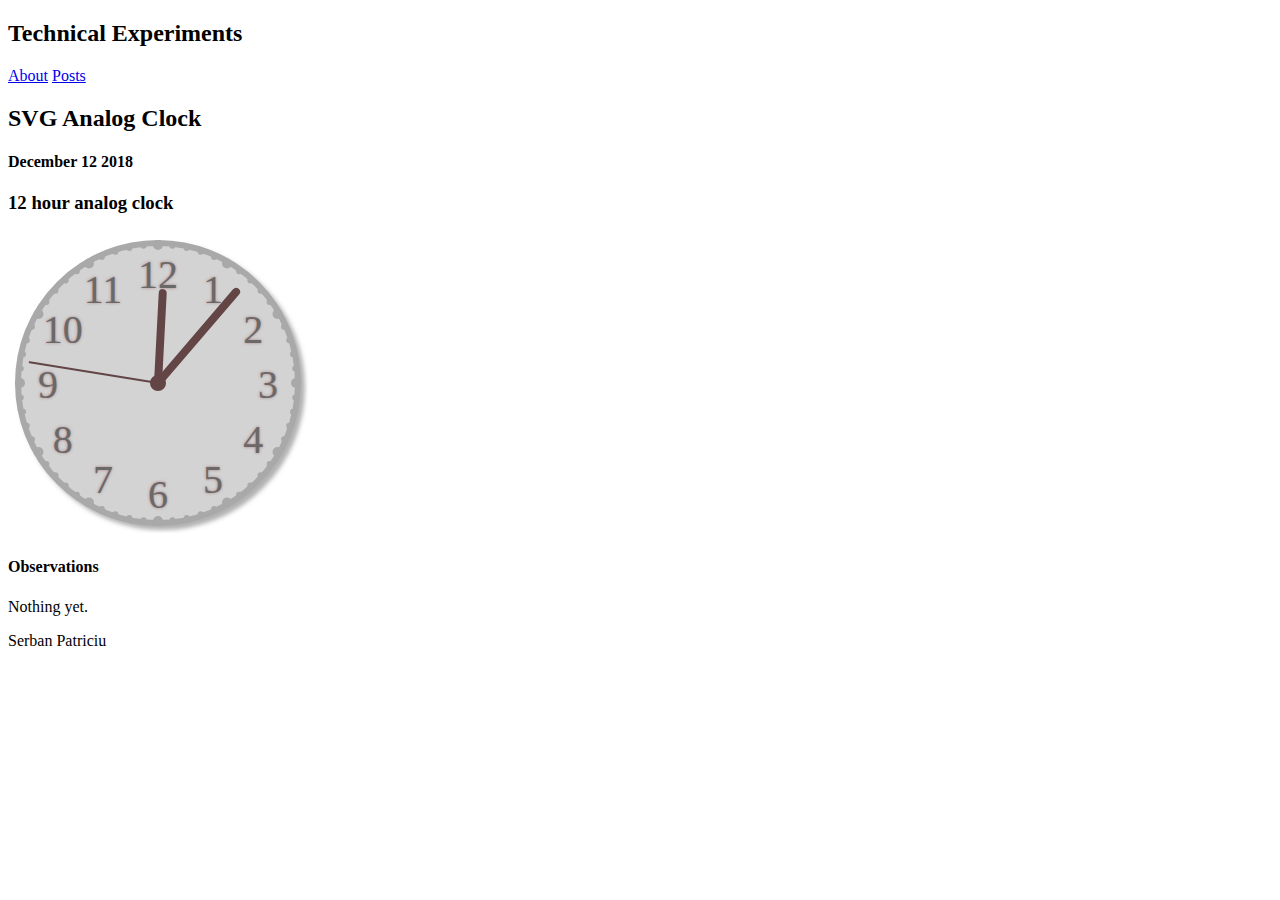
<file: blog/2018/12/12/svg_analog_clock.html>
<!DOCTYPE html>
<html>

<head>
  <meta charset="utf-8">
  <meta http-equiv="X-UA-Compatible" content="IE=edge">
  <meta name="viewport" content="width=device-width, initial-scale=1">

  <title>Web programming - SVG Analog Clock</title>
  <meta name="description" content="javascript, svg">
  <link rel="stylesheet" type="text/css" href="svg_analog_clock.css" >
  <script src="svg_analog_clock.js"></script>
</head>
<body>
  <header>            
    <h2>Technical Experiments</h2>
    <nav>
      <a href="/about.html">About</a>
      <a href="/index.html">Posts</a>
    </nav>
  </header>
  <section>
    <hgroup>
      <h2>SVG Analog Clock</h2>
      <h4><time date="2018-12-12" pubdate>December 12 2018</time></h4>
    </hgroup>
    <article>
      <h3>12 hour analog clock</h3>   
      <svg id="ceas" width="300" height="300">
          <defs>
            <filter id="dropshadow"  height="140%" width="140%" filterUnits="userSpaceOnUse">
              <feGaussianBlur in="SourceAlpha" stdDeviation="2.2"></feGaussianBlur>
              <feOffset dx="4" dy="4" result="offsetblur"></feOffset>
              <feFlood flood-color="rgba(100,100,100,0.5)"></feFlood>
              <feComposite in2="offsetblur" operator="in"></feComposite>
              <feMerge>
                <feMergeNode></feMergeNode>
                <feMergeNode in="SourceGraphic"></feMergeNode>
              </feMerge>
            </filter>
          </defs>        
          <circle id="cadran" cx="150" cy="150" r="140" stroke="darkgray" stroke-width="6" fill="lightgray" filter="url(#dropshadow)"></circle>
          <line id="orar" x1="150" y1="150" x2="240" y2="150" stroke="#634545" stroke-width="8" stroke-linecap="round"></line>
          <line id="minutar" x1="150" y1="150" x2="150" y2="280" stroke="#634545" stroke-width="8" stroke-linecap="round"></line>
          <line id="secundar" x1="150" y1="150" stroke="#634545" stroke-width="2" stroke-linecap="round" stroke-antialiasing="true"></line>
          <circle cx="150" cy="150" r="5" stroke="#634545" stroke-width="6" fill="#634545"></circle>
        </svg>    
    </article>
    <article>
      <h4>Observations</h4>
      <p>Nothing yet.</p>
    </article>
  </section>
  <footer>
    <p>Serban Patriciu</p>
  </footer>
</body>
</html>
</file>
<file: blog/2018/12/12/svg_analog_clock.css>
#ceas {
    visibility: hidden;
}

.cifra-ceas {
    font: 40px serif;
    fill: dimgray;
    text-shadow: 0 0 3px rgba(138, 42, 42, 0.5);
}
</file>
